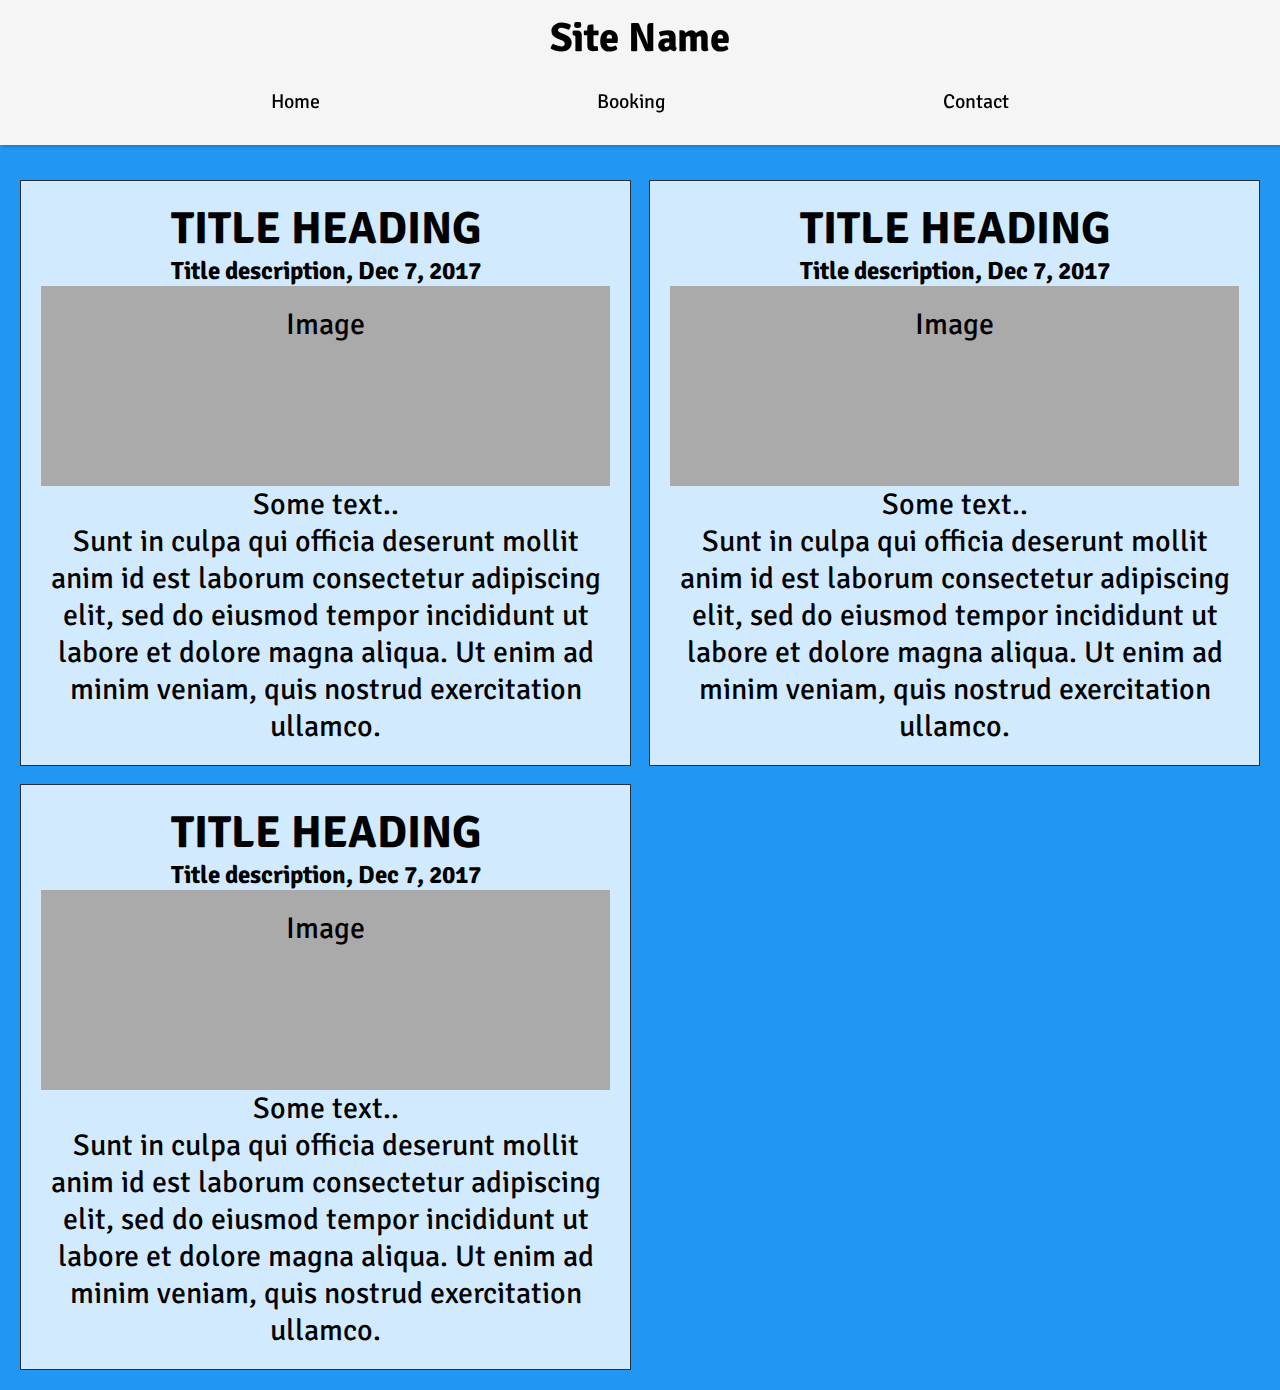
<file: index.html>
<!DOCTYPE html>
<html lang="en">

<head>
    <meta charset="UTF-8">
    <meta http-equiv="X-UA-Compatible" content="IE=edge">
    <meta name="viewport" content="width=device-width, initial-scale=1.0">
    <link rel="stylesheet" href="./css/style.css">
    <title>Document</title>
</head>

<body>
    <header class="site-header">
        <div class="site-identity">
            <h1><a href="#">Site Name</a></h1>
        </div>
        <nav class="site-navigation">
            <ul class="nav">
                <li><a href="#">Home</a></li>
                <li><a id="book" href="#">Booking</a></li>
                <li><a href="#">Contact</a></li>
            </ul>
        </nav>
    </header>

    <div class="row">
        <div class="main">
            <div class="card">
                <h2>TITLE HEADING</h2>
                <h5>Title description, Dec 7, 2017</h5>
                <div class="fakeimg" style="height:200px;">Image</div>
                <p>Some text..</p>
                <p>Sunt in culpa qui officia deserunt mollit anim id est laborum consectetur adipiscing elit, sed do eiusmod
                    tempor incididunt ut labore et dolore magna aliqua. Ut enim ad minim veniam, quis nostrud exercitation
                    ullamco.</p>
            </div>
            <div class="card">
                <h2>TITLE HEADING</h2>
                <h5>Title description, Dec 7, 2017</h5>
                <div class="fakeimg" style="height:200px;">Image</div>
                <p>Some text..</p>
                <p>Sunt in culpa qui officia deserunt mollit anim id est laborum consectetur adipiscing elit, sed do eiusmod
                    tempor incididunt ut labore et dolore magna aliqua. Ut enim ad minim veniam, quis nostrud exercitation
                    ullamco.</p>
            </div>
            <div class="card">
                <h2>TITLE HEADING</h2>
                <h5>Title description, Dec 7, 2017</h5>
                <div class="fakeimg" style="height:200px;">Image</div>
                <p>Some text..</p>
                <p>Sunt in culpa qui officia deserunt mollit anim id est laborum consectetur adipiscing elit, sed do eiusmod
                    tempor incididunt ut labore et dolore magna aliqua. Ut enim ad minim veniam, quis nostrud exercitation
                    ullamco.</p>
            </div>
        </div>
    </div>
</body>

</html>
</file>
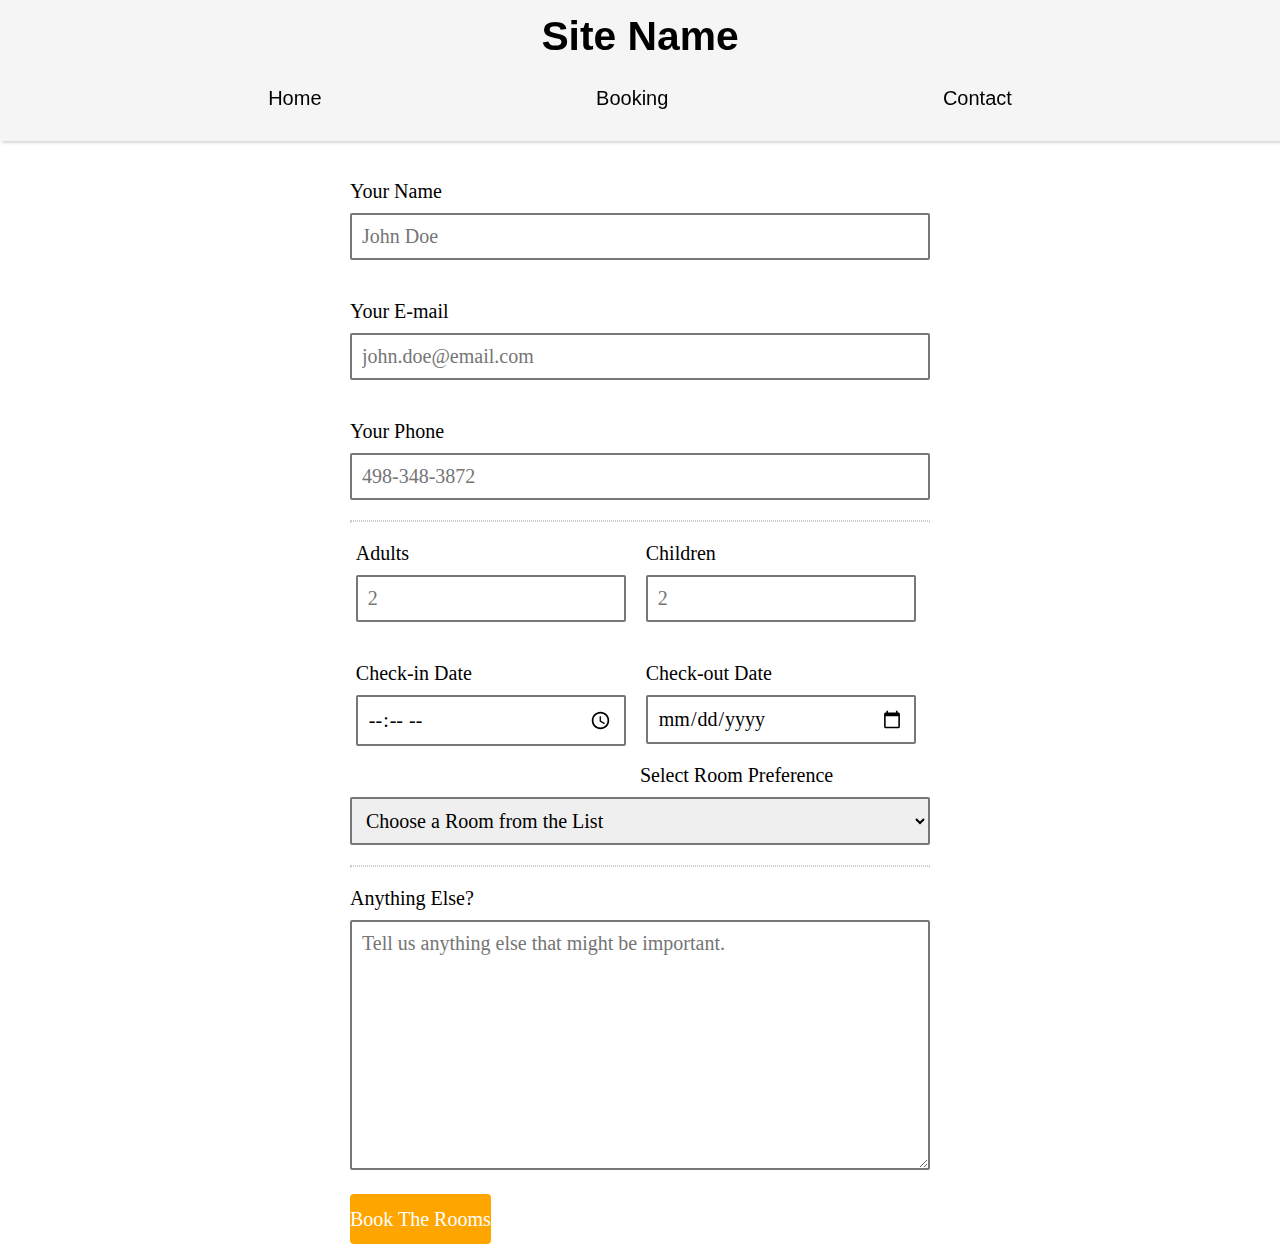
<file: booking.html>
<!DOCTYPE html>
<html lang="en">

<head>
    <meta charset="UTF-8">
    <meta http-equiv="X-UA-Compatible" content="IE=edge">
    <meta name="viewport" content="width=device-width, initial-scale=1.0">
    <link rel="stylesheet" href="./css/booking.css">
    <title>Document</title>
</head>

<body>
    <header class="site-header">
        <div class="site-identity">
            <h1><a href="#">Site Name</a></h1>
        </div>
        <nav class="site-navigation">
            <ul class="nav">
                <li><a href="#">Home</a></li>
                <li><a id="book" href="#">Booking</a></li>
                <li><a href="#">Contact</a></li>
            </ul>
        </nav>
    </header>
    <section>
        <form action="reservation.php" method="post">
            <div class="elem-group">
                <label for="name">Your Name</label>
                <input type="text" id="name" name="visitor_name" placeholder="John Doe" pattern=[A-Z\sa-z]{3,20}
                    required>
            </div>
            <div class="elem-group">
                <label for="email">Your E-mail</label>
                <input type="email" id="email" name="visitor_email" placeholder="john.doe@email.com" required>
            </div>
            <div class="elem-group">
                <label for="phone">Your Phone</label>
                <input type="tel" id="phone" name="visitor_phone" placeholder="498-348-3872"
                    pattern=(\d{3})-?\s?(\d{3})-?\s?(\d{4}) required>
            </div>
            <hr>
            <div class="elem-group inlined">
                <label for="adult">Adults</label>
                <input type="number" id="adult" name="total_adults" placeholder="2" min="1" required>
            </div>
            <div class="elem-group inlined">
                <label for="child">Children</label>
                <input type="number" id="child" name="total_children" placeholder="2" min="0" required>
            </div>
            <div class="elem-group inlined">
                <label for="checkin-date">Check-in Date</label>
                <input type="time" id="checkin-date" name="checkin" required>
            </div>
            <div class="elem-group inlined">
                <label for="checkout-date">Check-out Date</label>
                <input type="date" id="checkout-date" name="checkout" required>
            </div>
            <div class="elem-group">
                <label for="room-selection">Select Room Preference</label>
                <select id="room-selection" name="room_preference" required>
                    <option value="">Choose a Room from the List</option>
                    <option value="connecting">Connecting</option>
                    <option value="adjoining">Adjoining</option>
                    <option value="adjacent">Adjacent</option>
                </select>
            </div>
            <hr>
            <div class="elem-group">
                <label for="message">Anything Else?</label>
                <textarea id="message" name="visitor_message"
                    placeholder="Tell us anything else that might be important." required></textarea>
            </div>
            <button type="submit">Book The Rooms</button>
        </form>
    </section>
</body>

</html>
</file>
<file: css/style.css>
@import url('https://fonts.googleapis.com/css2?family=Fredoka:wght@500&family=Signika&display=swap%27');

* {
    box-sizing: border-box;
    font-family: 'Fredoka', sans-serif;
    font-family: 'Signika', sans-serif;
    margin: 0;
    padding: 0;
}

body {
    font-family: Helvetica;
    margin: 0;
    padding: 0;
    background-color: #2196F3;
  }
  a {
    text-decoration: none;
    color: #000;
  }
  nav {
      width: 100%;
  }
  nav > ul {
    display: flex;
    justify-content: space-evenly;
  }
  header {
    width: 100%;
    position: fixed;
    display: flex;
    align-items:center;
    /* box-shadow: rgba(17, 17, 26, 0.1) 0px 1px 0px; */
    box-shadow: rgba(0, 0, 0, 0.15) 1.95px 1.95px 2.6px;
    z-index: 999;
    background-color: whitesmoke;
  }
  .site-header { 
    padding: .5em 1em;
    display: flex;
    justify-content: center;
    flex-direction: column;
  }
  
  .site-identity h1 {
    font-size: 1.5em;
    transform: scale(1.7);
    margin: .6em 0;
    display: inline-block;
  }
  
  
  .site-navigation ul, 
  .site-navigation li {
    margin: 0; 
    padding: 0;
  }
  
  .site-navigation li {
    display: inline-block;
    margin: 1.4em;
  }

  .nav li {
    transition: 0.5s;
  }

  .nav li:hover {
      color: aqua;
      transform: scale(1.2);
      transition: 0.5s;
  }

  .nav li a {
      font-size: 20px;
  }

  /* Column container */
.row {  
    display: flex;
    flex-wrap: wrap;
    padding-top: 160px;
  }
  
  /* Main column */
  .main {
    background-color: white;
    padding: 20px;
    display: grid;
    grid-template-columns: auto auto;
    background-color: #2196F3;
    gap: 18px;
  }

  .card {
    background-color: rgba(255, 255, 255, 0.8);
    border: 1px solid rgba(0, 0, 0, 0.8);
    padding: 20px;
    font-size: 30px;
    text-align: center;
  }
  
  /* Fake image, just for this example */
  .fakeimg {
    background-color: #aaa;
    width: 100%;
    padding: 20px;
  }
  
  /* Responsive layout - when the screen is less than 700px wide, make the two columns stack on top of each other instead of next to each other */
  @media screen and (max-width: 700px) {
    .main {   
        grid-template-columns: auto;
    }
    .card {
        font-size: 15px;
    }
    #book {
        text-align: center;
    }
    .site-navigation li {
        display: inline-block;
        margin: 0.4em;
    }
  }
</file>
<file: css/booking.css>
body {
    width: 100%;
    margin: 0 auto;
    padding: 50px;
  }

  section {
      padding-top: 160px;
      padding-left: 350px;
      padding-right: 350px;
      padding-bottom: 15px;
      
  }
  
  div.elem-group {
    padding: 20px 0;
  }
  
  div.elem-group.inlined {
    width: 49%;
    display: inline-block;
    float: left;
    margin-left: 1%;
  }
  
  label {
    display: block;
    font-family: 'Nanum Gothic';
    padding-bottom: 10px;
    font-size: 1.25em;
  }
  
  input, select, textarea {
    border-radius: 2px;
    border: 2px solid #777;
    box-sizing: border-box;
    font-size: 1.25em;
    font-family: 'Nanum Gothic';
    width: 100%;
    padding: 10px;
  }
  
  div.elem-group.inlined input {
    width: 95%;
    display: inline-block;
  }
  
  textarea {
    height: 250px;
  }
  
  hr {
    border: 1px dotted #ccc;
  }
  
  button {
    height: 50px;
    background: orange;
    border: none;
    color: white;
    font-size: 1.25em;
    font-family: 'Nanum Gothic';
    border-radius: 4px;
    cursor: pointer;
  }
  
  button:hover {
    border: 2px solid black;
  }

  * {
    box-sizing: border-box;
    font-family: 'Fredoka', sans-serif;
    font-family: 'Signika', sans-serif;
    margin: 0;
    padding: 0;
}

body {
    font-family: Helvetica;
    margin: 0;
    padding: 0;
  }
  a {
    text-decoration: none;
    color: #000;
  }
  nav {
      width: 100%;
  }
  nav > ul {
    display: flex;
    justify-content: space-evenly;
  }
  header {
    width: 100%;
    position: fixed;
    display: flex;
    align-items:center;
    /* box-shadow: rgba(17, 17, 26, 0.1) 0px 1px 0px; */
    box-shadow: rgba(0, 0, 0, 0.15) 1.95px 1.95px 2.6px;
    z-index: 999;
    background-color: whitesmoke;
  }
  .site-header { 
    padding: .5em 1em;
    display: flex;
    justify-content: center;
    flex-direction: column;
  }
  
  .site-identity h1 {
    font-size: 1.5em;
    transform: scale(1.7);
    margin: .6em 0;
    display: inline-block;
  }
  
  
  .site-navigation ul, 
  .site-navigation li {
    margin: 0; 
    padding: 0;
  }
  
  .site-navigation li {
    display: inline-block;
    margin: 1.4em;
  }

  .nav li {
    transition: 0.5s;
  }

  .nav li:hover {
      color: aqua;
      transform: scale(1.2);
      transition: 0.5s;
  }

  .nav li a {
      font-size: 20px;
  }

  @media screen and (max-width: 1000px) {
    section {
        padding-top: 160px;
        padding-left: 10px;
        padding-right: 10px;
        padding-bottom: 15px;
    }
  }
</file>
